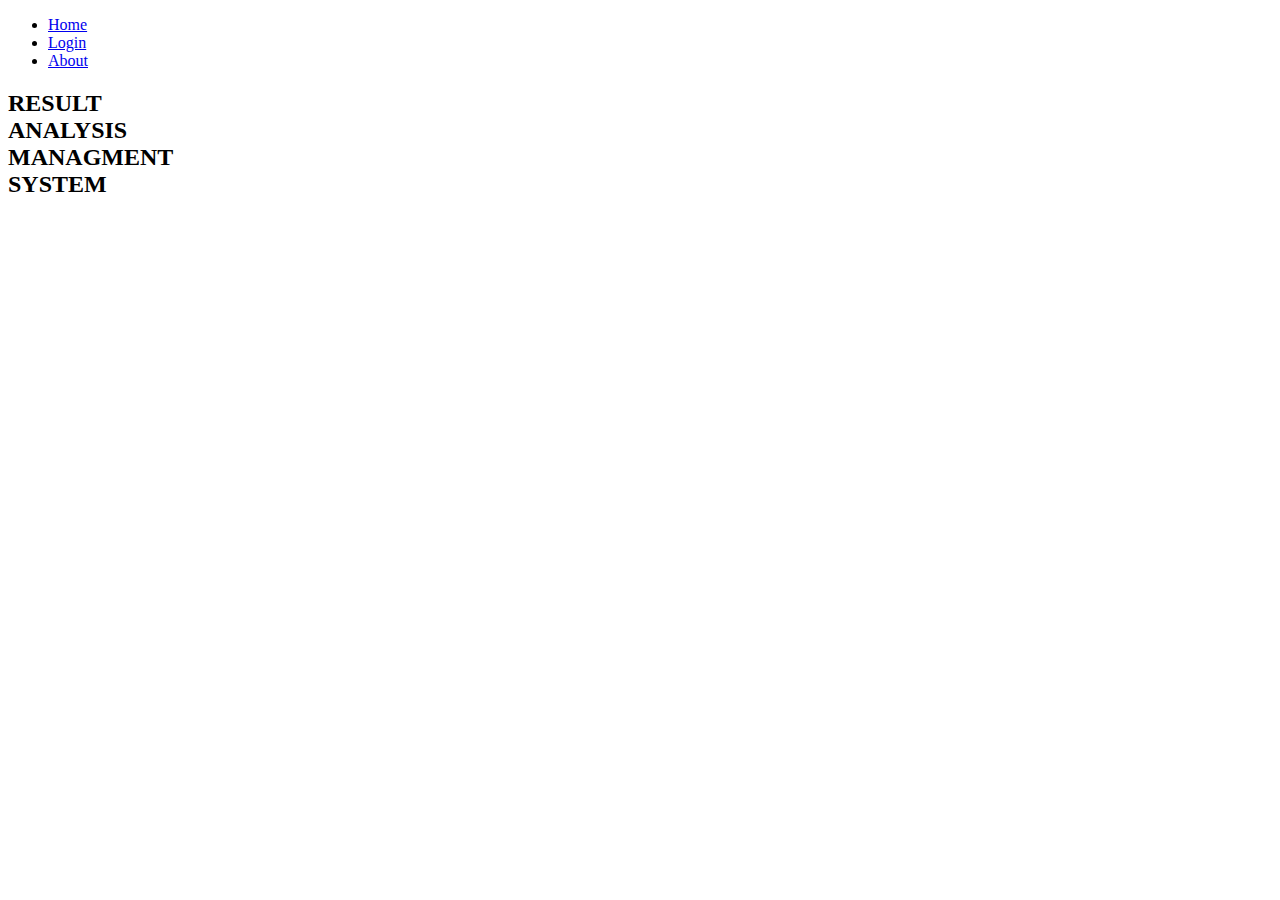
<file: index.html>
<!DOCTYPE html>
<html lang="en">
<head>
    <meta charset="UTF-8">
    <meta name="viewport" content="width=device-width, initial-scale=1.0">
    <title>Document</title>
</head>
<body>
    <!-- header part start -->
    <header class="header-area">
        <!-- main header start -->
        <div class="main-header-area">
            <div class="nav-container-breakpoint-off">
                <div class="container">
                    <!-- classy menu -->
                    <nav class="classy-navbar-justify-content-between">
                        <!-- logo -->
                        <a href=""></a>
                        <!-- navbar toggler -->
                        <div class="classy-navbar-toggler">
                            <span class="navbar-toggler"><span></span><span></span></span>
                        </div>
                        <!-- menu bar -->
                        <div class="classy-menu">
                            <!-- menu close button -->
                            <div class="classy-close-icon">
                                <div class="cross-wrap">
                                    <span class="top"></span><span class="bottom"></span>
                                </div>
                            </div>
                            <!-- nav start -->
                            <div class="classy-nav">
                                <ul id="nav">
                                    <li class="active"><a href="index.html"> Home
                                    </a></li>
                                    <li class="active"><a href="login123.php"> Login
                                    </a></li>
                                    <li class="active"><a href="about.html"> About
                                    </a></li>
                                       
                                </ul>
                            </div>
                        </div>
                    </nav>
                </div>
            </div>
        </div>

    </header>
    <!-- header area end -->


    <!-- welcome area start -->
    <section class="welcome-area">
        <div class="welcome-slides-owl-carousr">
            <!-- single slide -->
            <div class="single-welcome-slide-bg-img-bg-overlay" style="background-image:url()">
                <div class="container-h-100">
                    <div class="row-h-100-alignitem-center">
                        <!-- welcome text -->
                        <div class="col-12-col-lg-8 col-xl-6">
                            <div class="welcome-text">
                                <h2 data -animation="bounceInDoen" data-delay="90ms">RESULT <br>ANALYSIS <br>MANAGMENT <br>SYSTEM</h2>
                                <P data-animation="bounceInDoWn" data-delay="500ms"></P>
                                <div class="hero-btn-group" data-animation="bounceInDown" data-delay="></div>
                                
                            </div>
                        </div>

                    </div>
                </div>

            </div>
        </div>
    </section>
</body>
</html>
</file>
